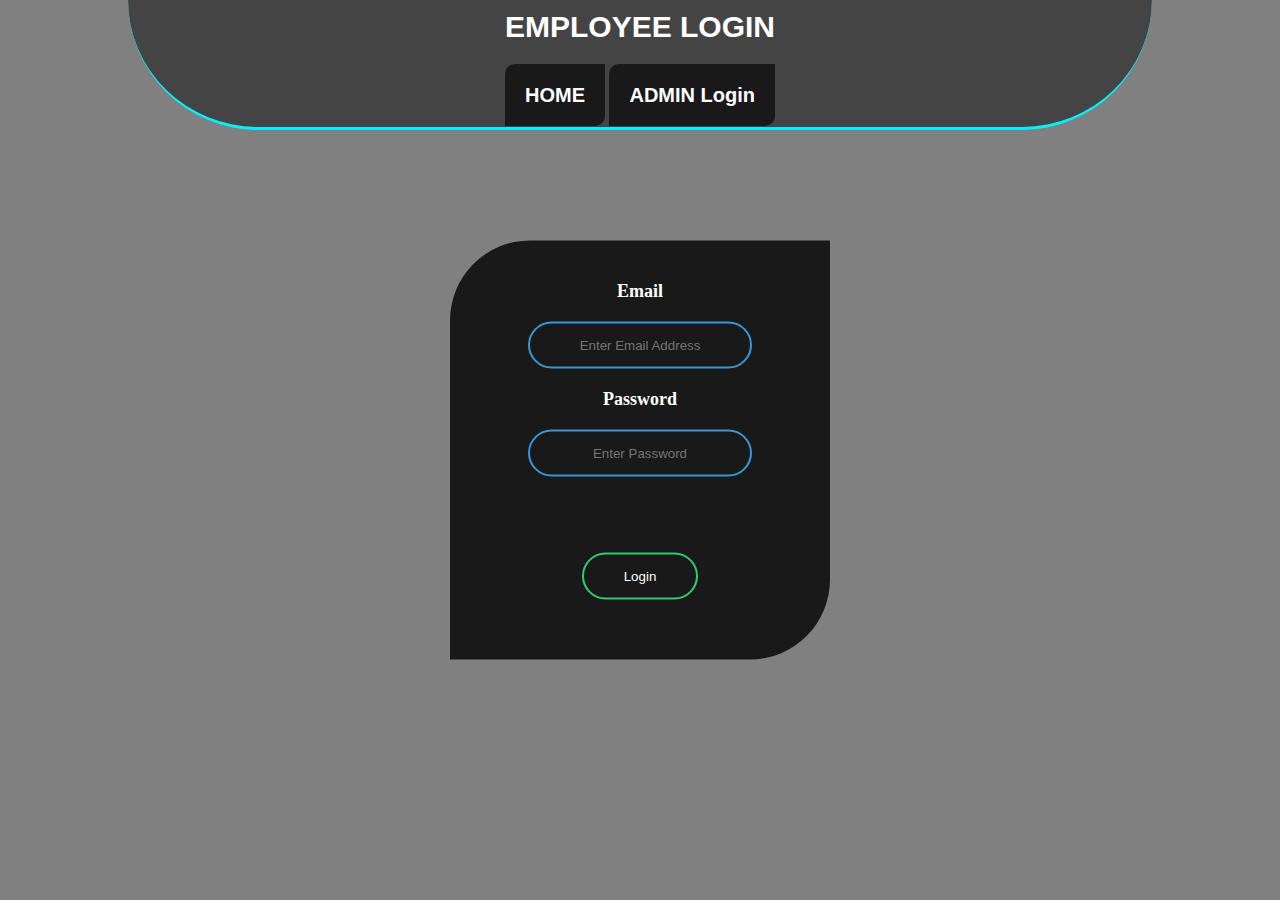
<file: login.html>
<!DOCTYPE html>
<html lang="en" dir="ltr">
  <head>
    <meta charset="utf-8">
    <title>EMPLOYEE LOGIN</title>
    <link rel = "icon" href ="https://encrypted-tbn0.gstatic.com/images?q=tbn:ANd9GcTvMcNqJlWz-Jw2q7xtoQV8Ju0EjSMTAmcysw&usqp=CAU"type = "image/x-icon">
    <meta name="viewport" content="width=device-width, initial-scale=1">
    <link rel="stylesheet" href="https://fontawesome.com/icons/user?style=solid">
    <link rel="stylesheet" href="style1.css">
    
  </head>
  <body>
    <header>
      <div class="container">
        <div id="branding">
          <h1><span class="highlight">EMPLOYEE  Login</span></h1>
        </div>
        <div class="home">
          <a href="index.html">HOME</a>
          <a href="ADMIN/index.html">ADMIN Login</a>
        </div>
      </div>
    </header>
    
<div class="loginbox">
<form class="box" action="connect.php" method="POST">
  <p>Email</p>
  <input type="text" name="mailuid" placeholder="Enter Email Address" required="required">
  <p>Password</p>
  <input type="password" name="pwd" placeholder="Enter Password" id= "password" required="required">
  <br>
  <br>
  <input type="submit" name="login-submit" value="Login">
</form>
</div>
  </body>
</html>
</file>
<file: style1.css>
body{
    margin: 0;
    padding: 0;
    background: grey;
  }
  .container{
    overflow: hidden;
    background-color: #444;
    margin-left: 10%;
    margin-right: 10%;
    border-bottom-right-radius: 10em;
    border-bottom-left-radius: 10em;
    border-bottom: #00f2fa solid;
    height: 20%;

  }
  span{
    color: #fff;
    font-size: 30px;
    font-family: 'roboto', sans-serif;
    font-weight: bold;
    animation-duration: 5s;
    animation-name: blink;
  }

  .home{
    text-align: center;
    font-family: 'Open Sans', sans-serif;
    padding: 20px;
  }

  .home a{
    color: #fff;
    text-decoration: none;
    border-top-left-radius: 10px;
    border-bottom-right-radius: 10px;
    padding: 20px;
    font-size: 20px;
    font-weight: bold;
    background-color: #191919;
  }

  .home a:hover{
    background-color: #00f2fa;
    transition: all 1s ease 0s;
  }
  h1{
    text-align: center;
    color: #fff;
    font-size: 30px;
    font-family: 'roboto', sans-serif;
    font-weight: 300;
    margin-top: 10px;
    text-transform: uppercase;
    animation-duration: 5s;
    animation-name: slideIn;
  }

 
  .box{
    width: 300px;
    padding: 40px;
    position: absolute;
    top: 50%;
    left: 50%;
    transform: translate(-50%,-50%);
    background: #191919;
    text-align: center;
    border-top-left-radius: 5em;
    border-bottom-right-radius: 5em;
  }
  .box h1{
    color: white;
    text-transform: uppercase;
    font-weight: 500;
  }
  .box input[type = "text"],.box input[type = "password"]{
    border:0;
    background: none;
    display: block;
    margin: 20px auto;
    text-align: center;
    border: 2px solid #3498db;
    padding: 14px 10px;
    width: 200px;
    outline: none;
    color: white;
    border-radius: 24px;
    transition: 0.50s;
  }
  .box input[type = "text"]:focus,.box input[type = "password"]:focus{
    width: 280px;
    border-color: #2ecc71;
    background-color: #6dcccf;
    color: #191919;
  }
  .box input[type = "submit"]{
    border:0;
    background: none;
    display: block;
    margin: 20px auto;
    text-align: center;
    border: 2px solid #2ecc71;
    padding: 14px 40px;
    outline: none;
    color: white;
    border-radius: 24px;
    transition: 1.00s;
    cursor: pointer;
  }
  .box input[type = "submit"]:hover{
    background: #2ecc71;
  }
   .box input[type = 'checkbox']{
    width: 20px;
    height: 20px;
    background: #2ecc71;
    border-radius: 50%;
    display: inline-block;
    cursor: pointer;
    margin-left: 20px;
    transition: 0.5s;
  }
  .loginbox p{
    padding: 0px;
    margin: 0px;
    font-weight: bold;
    font-size: large;
    color: #fff;
  }

  @keyframes blink {
    from{
      margin-left: 100%;
      width: 300px;
    }
    to{
      margin-left: 0%;
      width: 300px;
    }
  }
</file>
